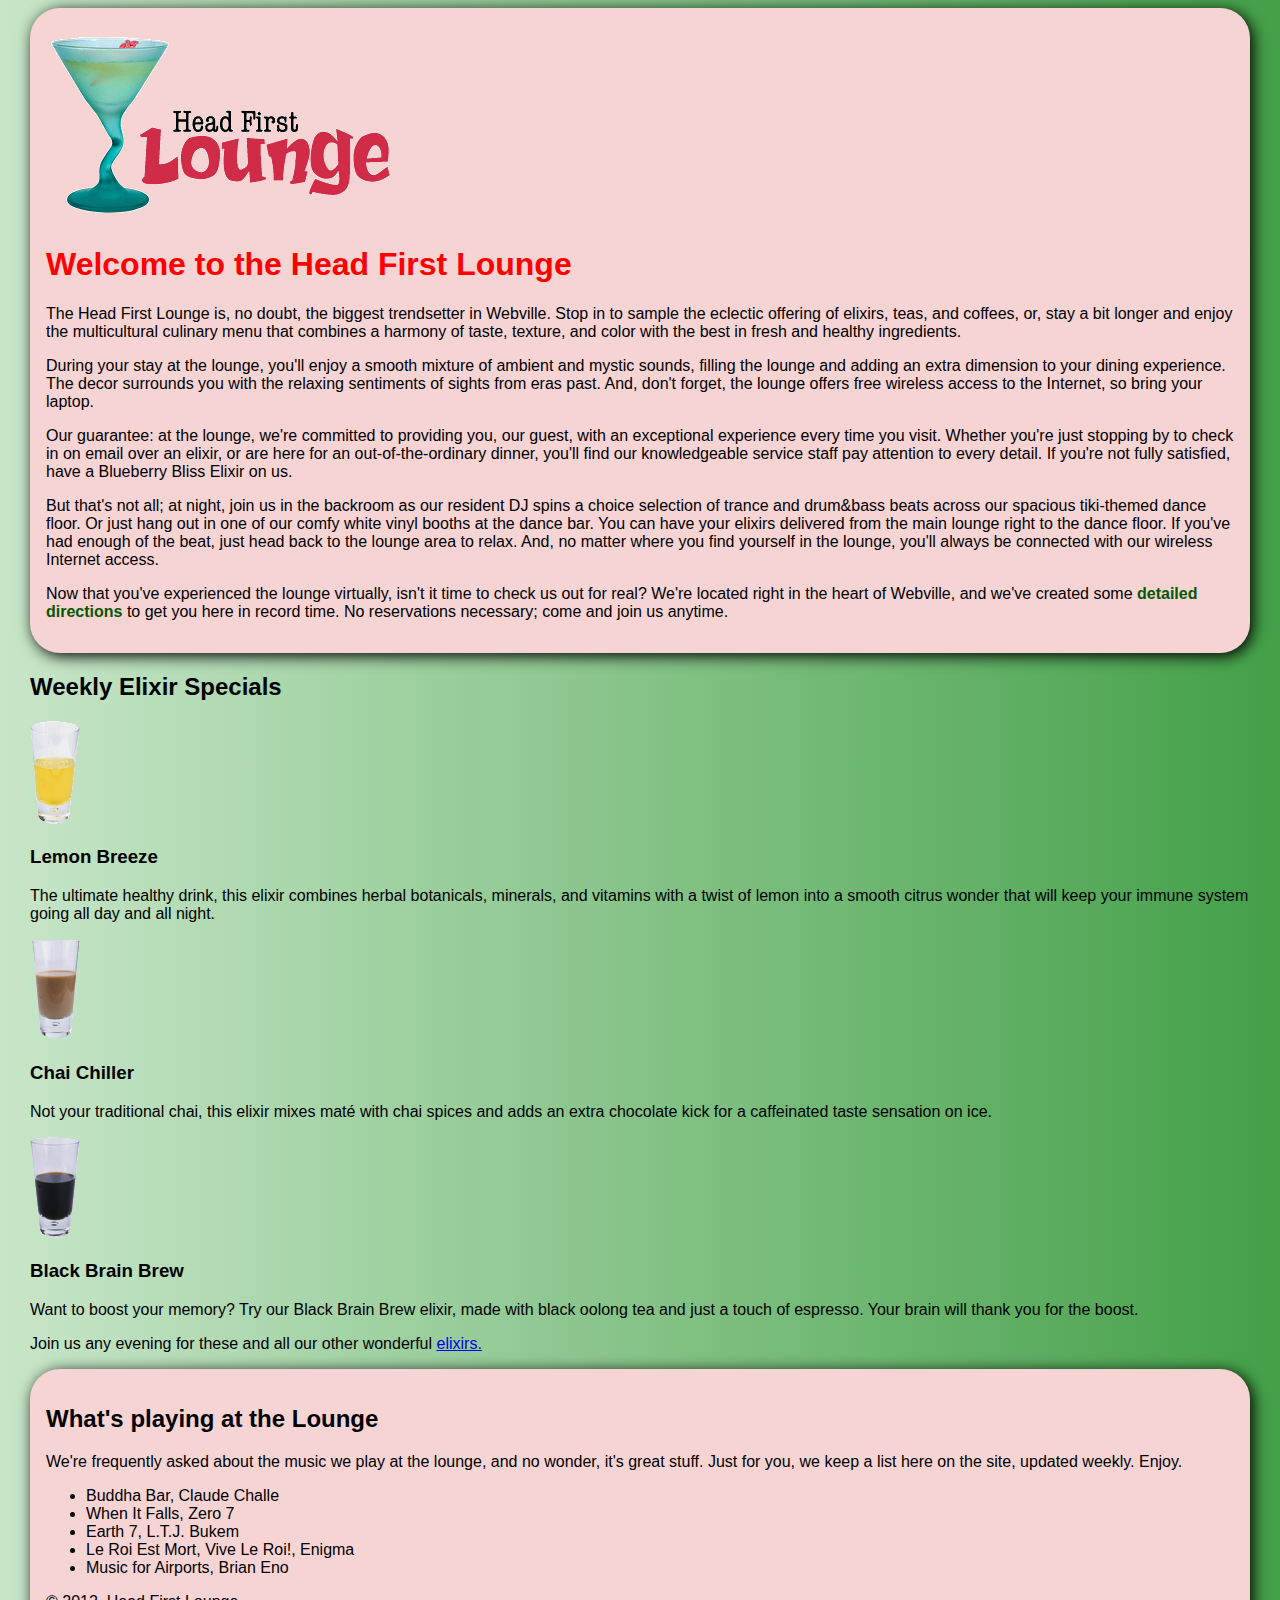
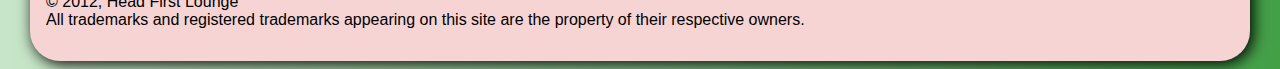
<file: index.html>
<!DOCTYPE html>
<html lang="en">

<head>
    <meta charset="UTF-8">
    <meta name="viewport" content="width=device-width, initial-scale=1.0">
    <link rel="stylesheet" href="estilo.css">
    <title>Head First Lounge</title>
</head>

<body>
    <div class="caja">
        <img src="img/logo.jpg" alt="">
        <h1>Welcome to the Head First Lounge</h1>
        <p>
            The Head First Lounge is, no doubt, the biggest trendsetter in Webville. Stop in to sample the eclectic
            offering
            of elixirs, teas, and coffees, or, stay a bit longer and enjoy the multicultural culinary menu that combines
            a
            harmony of taste, texture, and color with the best in fresh and healthy ingredients.
        </p>
        <p>
            During your stay at the lounge, you'll enjoy a smooth mixture of ambient and mystic sounds, filling the
            lounge
            and adding an extra dimension to your dining experience. The decor surrounds you with the relaxing
            sentiments of
            sights from eras past. And, don't forget, the lounge offers free wireless access to the Internet, so bring
            your
            laptop.
        </p>
        <p>
            Our guarantee: at the lounge, we're committed to providing you, our guest, with an exceptional experience
            every
            time you visit. Whether you're just stopping by to check in on email over an elixir, or are here for an
            out-of-the-ordinary dinner, you'll find our knowledgeable service staff pay attention to every detail. If
            you're
            not fully satisfied, have a Blueberry Bliss Elixir on us.
        </p>
        <p>
            But that's not all; at night, join us in the backroom as our resident DJ spins a choice selection of trance
            and
            drum&bass beats across our spacious tiki-themed dance floor. Or just hang out in one of our comfy white
            vinyl
            booths at the dance bar. You can have your elixirs delivered from the main lounge right to the dance floor.
            If
            you've had enough of the beat, just head back to the lounge area to relax. And, no matter where you find
            yourself in the lounge, you'll always be connected with our wireless Internet access.
        </p>
        <p>
            Now that you've experienced the lounge virtually, isn't it time to check us out for real? We're located
            right in
            the heart of Webville, and we've created some
            <a class="volver" href="directions.html">detailed directions</a>
            to get you here in record time. No
            reservations necessary; come and join us anytime.
        </p>
    </div>
    <h2>Weekly Elixir Specials</h2>
    <img src="img/yellow.jpg" alt="">
    <h3>Lemon Breeze</h3>
    <p>The ultimate healthy drink, this elixir combines herbal botanicals, minerals, and vitamins with a twist of lemon
        into a smooth citrus wonder that will keep your immune system going all day and all night.
    </p>
    <img src="img/chai.jpg" alt="">
    <h3>Chai Chiller</h3>
    <p>
        Not your traditional chai, this elixir mixes maté with chai spices and adds an extra chocolate kick for a
        caffeinated taste sensation on ice.
    </p>
    <img src="img/black.jpg" alt="">
    <h3>Black Brain Brew</h3>
    <p>
        Want to boost your memory? Try our Black Brain Brew elixir, made with black oolong tea and just a touch of
        espresso. Your brain will thank you for the boost.
    </p>
    <p>
        Join us any evening for these and all our other wonderful
        <a href="elixir.html">elixirs.</a>
    </p>
    <div class="caja">
        <h2>What's playing at the Lounge</h2>
        <p>
            We're frequently asked about the music we play at the lounge, and no wonder, it's great stuff. Just for you,
            we
            keep a list here on the site, updated weekly. Enjoy.
        </p>
        <ul>
            <li>Buddha Bar, Claude Challe</li>
            <li>When It Falls, Zero 7</li>
            <li>Earth 7, L.T.J. Bukem</li>
            <li>Le Roi Est Mort, Vive Le Roi!, Enigma</li>
            <li>Music for Airports, Brian Eno</li>
        </ul>
        <p>
            © 2012, Head First Lounge <br>
            All trademarks and registered trademarks appearing on this site are the property of their respective owners.
        </p>
    </div>
</body>

</html>
</file>
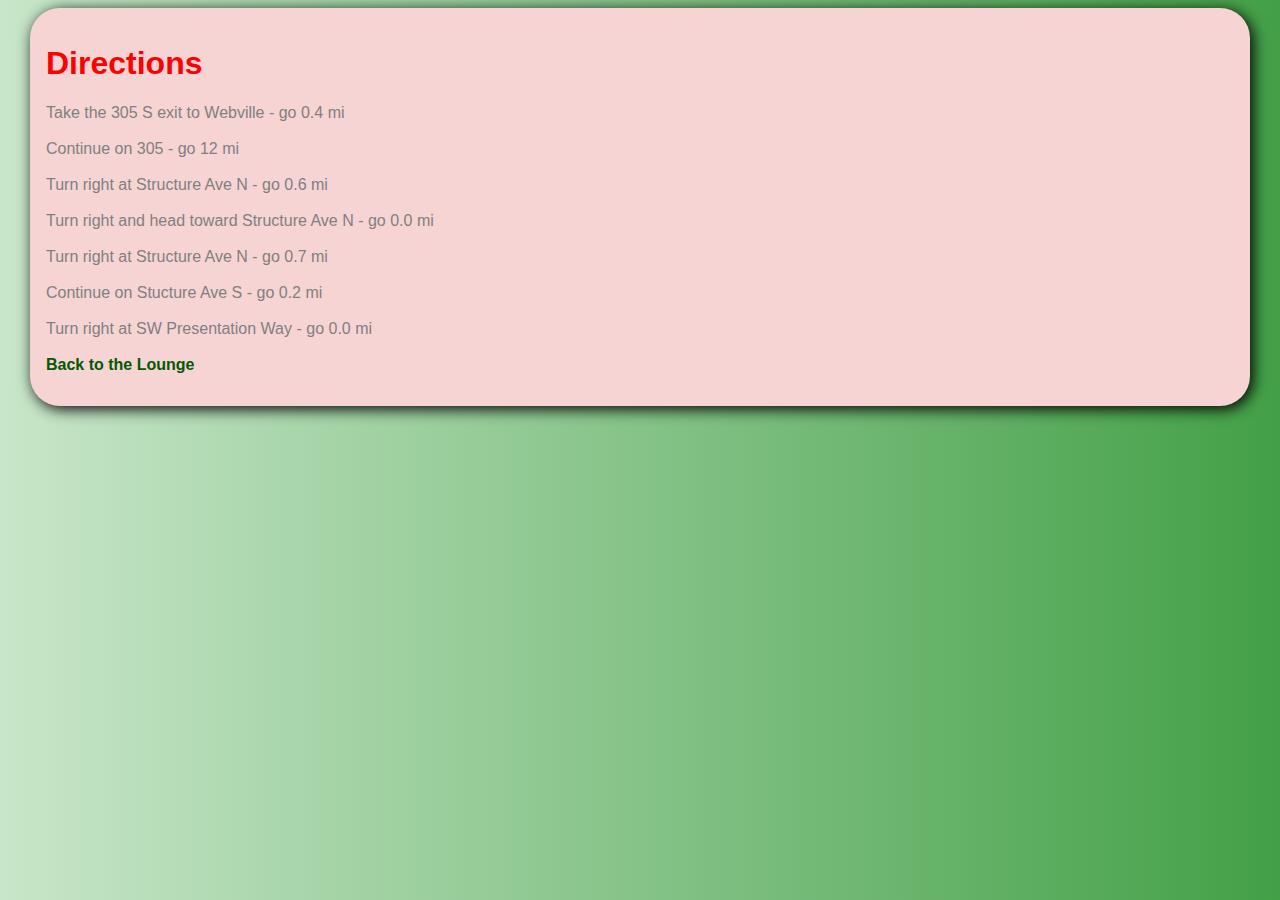
<file: directions.html>
<!DOCTYPE html>
<html lang="en">

<head>
    <meta charset="UTF-8">
    <meta name="viewport" content="width=device-width, initial-scale=1.0">
    <link rel="stylesheet" href="estilo.css">
    <title>Head First Lounge Directions</title>
</head>

<body>
    <div class="caja">
        <h1>Directions</h1>
        <p class="detalle_directions">
            Take the 305 S exit to Webville - go 0.4 mi <br><br>
            Continue on 305 - go 12 mi <br><br>
            Turn right at Structure Ave N - go 0.6 mi <br><br>
            Turn right and head toward Structure Ave N - go 0.0 mi <br><br>
            Turn right at Structure Ave N - go 0.7 mi <br><br>
            Continue on Stucture Ave S - go 0.2 mi <br><br>
            Turn right at SW Presentation Way - go 0.0 mi <br><br>
            <a class="volver" href="index.html">Back to the Lounge</a>
        </p>
    </div>
</body>

</html>
</file>
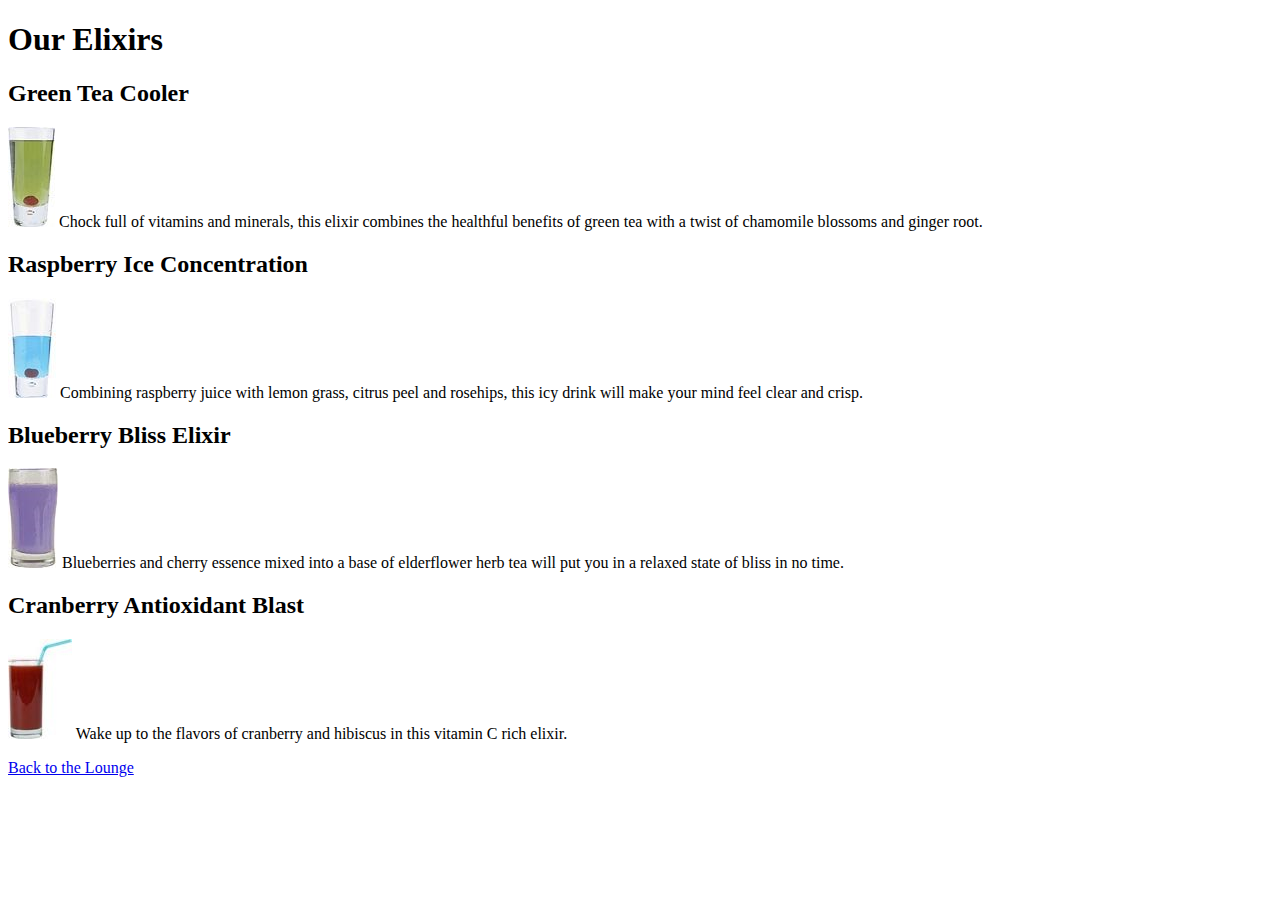
<file: elixir.html>
<!DOCTYPE html>
<html lang="en">

<head>
    <meta charset="UTF-8">
    <meta name="viewport" content="width=device-width, initial-scale=1.0">
    <title>Head First Lounge Elixirs</title>
</head>

<body>
    <h1>Our Elixirs</h1>
    <h2>Green Tea Cooler</h2>
    <p>
        <img src="img/verdeconcosita.jpeg" alt="">
        Chock full of vitamins and minerals, this elixir combines the healthful benefits of green tea with a twist of
        chamomile blossoms and ginger root.
    </p>
    <h2>Raspberry Ice Concentration</h2>
    <p>
        <img src="img/celesteconcosita.jpeg" alt="">
        Combining raspberry juice with lemon grass, citrus peel and rosehips, this icy drink will make your mind feel
        clear and crisp.
    </p>
    <h2>Blueberry Bliss Elixir</h2>
    <p>
        <img src="img/morado.jpeg" alt="">
        Blueberries and cherry essence mixed into a base of elderflower herb tea will put you in a relaxed state of
        bliss in no time.
    </p>
    <h2>Cranberry Antioxidant Blast</h2>
    <p>
        <img src="img/rojobombilla.jpeg" alt="">
        Wake up to the flavors of cranberry and hibiscus in this vitamin C rich elixir.
    </p>
    <p>
        <a href="index.html">Back to the Lounge</a>
    </p>
</body>

</html>
</file>
<file: estilo.css>
body{
    font-family: Arial, Helvetica, sans-serif;
    background: linear-gradient(to right, #c8e6c9, #43a047);
    margin-left: 30px;
    margin-right: 30px;
}

h1{
    color: red;
}

.caja{
    background: rgb(247, 212, 212); /*COLOR DE FONDO*/
    padding: 16px; /*RELLENO*/
    box-shadow: 3px 3px 15px black; /*X Y BLUR COLOR*/
    border-radius: 30px;
}

.detalle_directions{
    color: grey;
}

.volver{
    text-decoration: none;
    color: rgb(4, 88, 2); /*COLOR TEXTO*/
    font-weight: bold; /*NEGRITA*/
}
</file>
